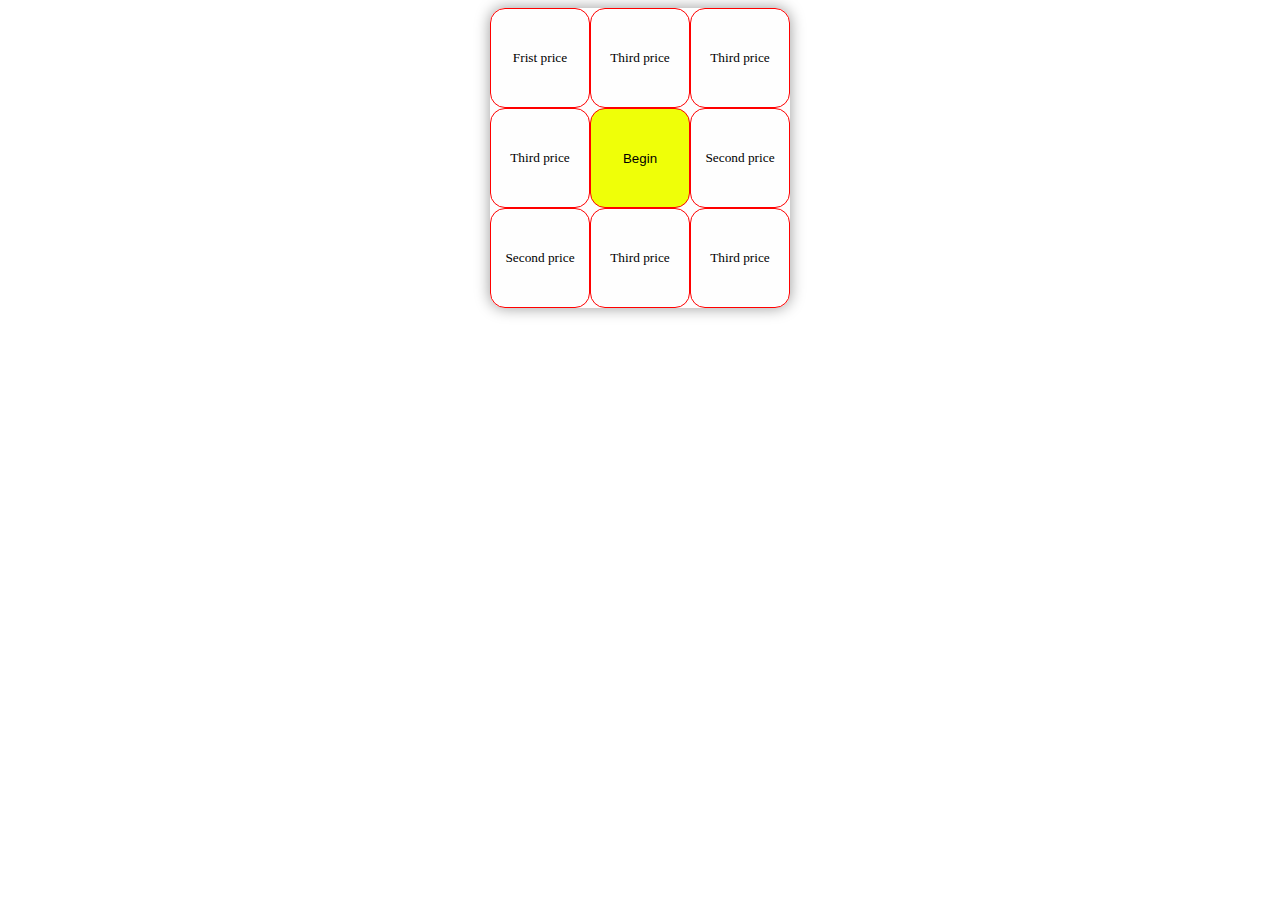
<file: Random-select.html>
<!DOCTYPE html>
<html lang="en">
<head>
    <meta charset="UTF-8">
    <meta http-equiv="X-UA-Compatible" content="IE=edge">
    <meta name="viewport" content="width=device-width, initial-scale=1.0">
    <title>Document</title>
    <style>
        #box{
            margin: 0 auto;
            width: 300px;
            height: 300px;
            position: relative;
            box-shadow:0 0  15px rgba(0, 0, 0, 0.4);
            border-radius: 15px;
            background-color: rgb(254, 254, 254);
        }
        #box div{
            width: 98px;
            height: 98px;
            line-height: 98px;
            border: 1px solid red;
            text-align: center;
            font-size: smaller;
            position: absolute;
            border-radius: 15px;
            
            
        }

        #box div:nth-child(2){
            left: 100px;
        }
        #box div:nth-child(3){
            left: 200px;
        }
        #box div:nth-child(4){
            left: 200px;
            top: 100px;
        }
        #box div:nth-child(5){
            left: 200px;
            top: 200px;
        }
       
        #box div:nth-child(6){
            left: 100px;
            top: 200px;
        }
        #box div:nth-child(7){
            
            top: 200px;
        }
        #box div:nth-child(8){
         
            top: 100px;
        }
        #box input{
            width: 100px;
            height: 100px;
            position: absolute;
            left: 100px;
            top: 100px;
            border: 1px solid red;
            border-radius: 15px;
            background-color: rgb(239, 255, 8);
        }
        .red{
            background-color: red;
        }
        #h2{
            margin: 0 auto;
            position: relative;
            width: 800px;
            height: 50px;
            text-align: center;
            /* text-decoration: red; */

        }
    </style>
</head>
<body>
    <div id="box">
        <div>Frist price</div>
        <div>Third price</div>
        <div>Third price</div>
        <div>Second price</div>
        <div>Third price</div>
        <div>Third price</div>
        <div>Second price</div>
        <div>Third price</div>
        <input type="button" id="begin" value="Begin">
        
    </div><br>
    <h2 id="h2"></h2>
    <script>
        let box =document.getElementById("box");
        let allDiv= box.getElementsByTagName("div");
        let btn = document.getElementById("begin");
        let result = document.getElementById("h2");
        let timer = null;
        let flag =false;
        btn.onclick=function(){
            if(flag){
                return;
            }
            flag = true;
            let idx = Math.ceil(Math.random()*24);
            let j =0;
            timer = setInterval(function(){
                for(let i=0; i<allDiv.length;i++) {
                    allDiv[i].className="";
                }
                allDiv[j%8].className="red";
                if(j==idx-1){
                    clearTimeout(timer);
                    flag = false;
                    switch (idx%8?idx%8:8) {
                        case 1:
                            idx = "Frist"
                            break;
                        case 2:
                            idx = "Third"
                            break;
                        case 3:
                            idx = "Third"
                            break;
                        case 4:
                            idx = "Second"
                            break;
                        case 5:
                            idx = "Third"
                            break;
                        case 6:
                            idx = "Third"
                            break;
                        case 7:
                            idx = "Second"
                            break;
                        case 8:
                            idx = "Third"
                            break;
                        default:
                            break;
                    }
                    h2.innerHTML="Congratulations, You have win the "+ idx +" price!";
                }
                j++;
            },100)
        }

    </script>


</body>
</html>
</file>
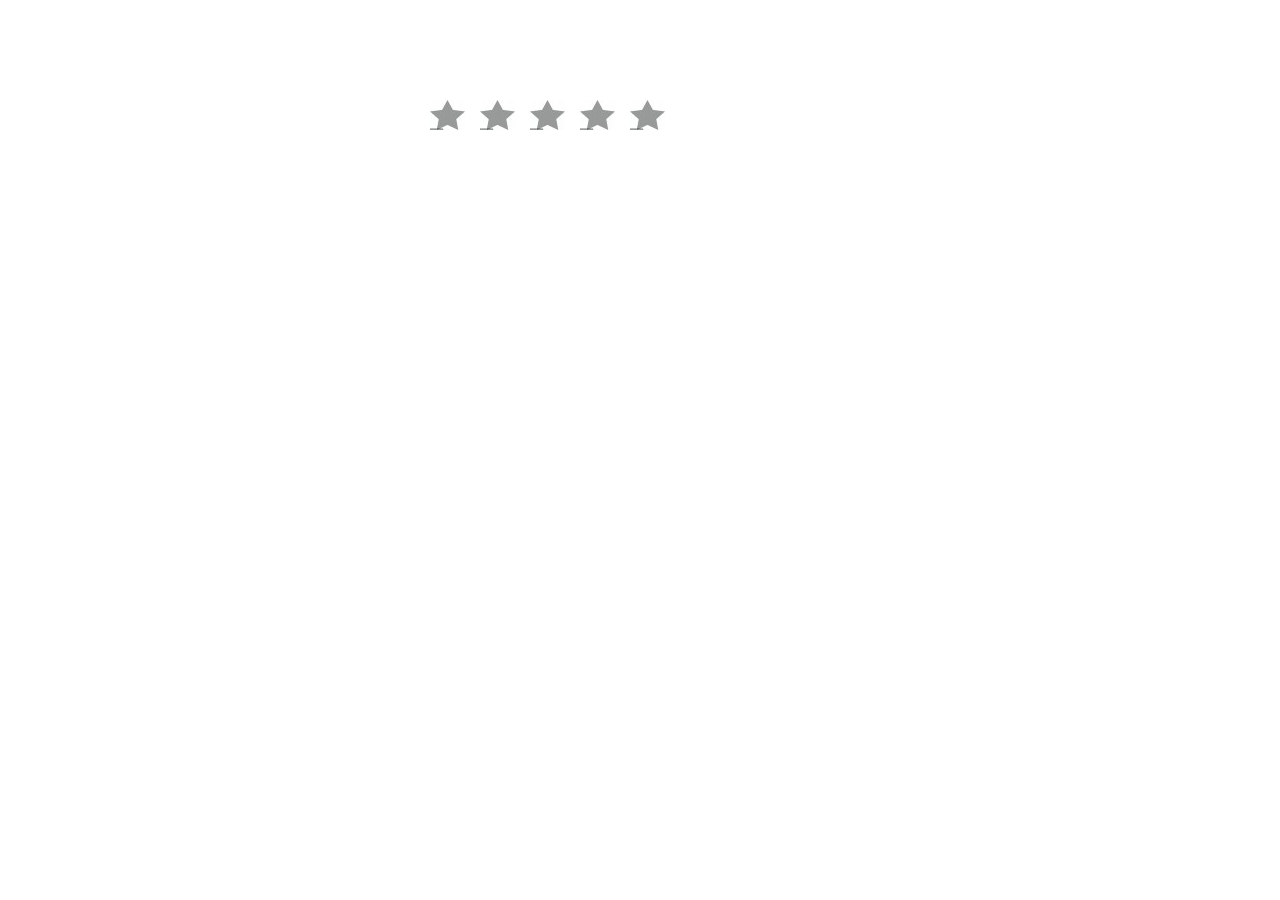
<file: Five Start Comment/FiveStarComment.html>
<!DOCTYPE html>
<html lang="en">
<head>
    <meta charset="UTF-8">
    <meta http-equiv="X-UA-Compatible" content="IE=edge">
    <meta name="viewport" content="width=device-width, initial-scale=1.0">
    <title>Document</title>
</head>
<style>
    .box{
        margin: 100px auto;
        width: 500px;
        height: 42px;
    }
    .box ul{
        list-style: none;
        height: 42px;
    }
    .box ul li{
        float: left;
        width:50px;
        height: 42px;
        position: relative;
        line-height: 42px;

    }
    .box ul li span{
        display: block;
        width: 44px;
        height: 42px;
        position: absolute;
    }
    .box ul li .star1{
        background:url(./Yellowstar-1.jpg);
        background-repeat: no-repeat;
    }
    .box ul li .star2{
        background:url(./graystar.jpg);
        background-repeat: no-repeat;
    }
</style>
<body>
    <div class="box">
        <ul>
            <li>
                <span class="star1"></span>
                <span class="star2"></span>
            </li>
            <li>
                <span class="star1"></span>
                <span class="star2"></span>
            </li>
            <li>
                <span class="star1"></span>
                <span class="star2"></span>
            </li>
            <li>
                <span class="star1"></span>
                <span class="star2"></span>
            </li>
            <li>
                <span class="star1"></span>
                <span class="star2"></span>
            </li>
            <li class="good">
                <span></span> 
            </li>
        </ul>
    </div>
    <script src="https://cdn.bootcdn.net/ajax/libs/jquery/3.6.1/jquery.js"></script>
    <script>
        $(".box ul li").click(function(){
            var text1 = ['Terrible', 'Low','Medium','Good','Great'];
            $(this).find(".star2").css("display","none");
            $(this).prevAll().find(".star2").css("display","none");
            $(this).nextAll().find(".star2").css("display","block");
            
            $(".box ul .good").html(text1[$(this).index()]);
        })
    </script>
</body>
</html>
</file>
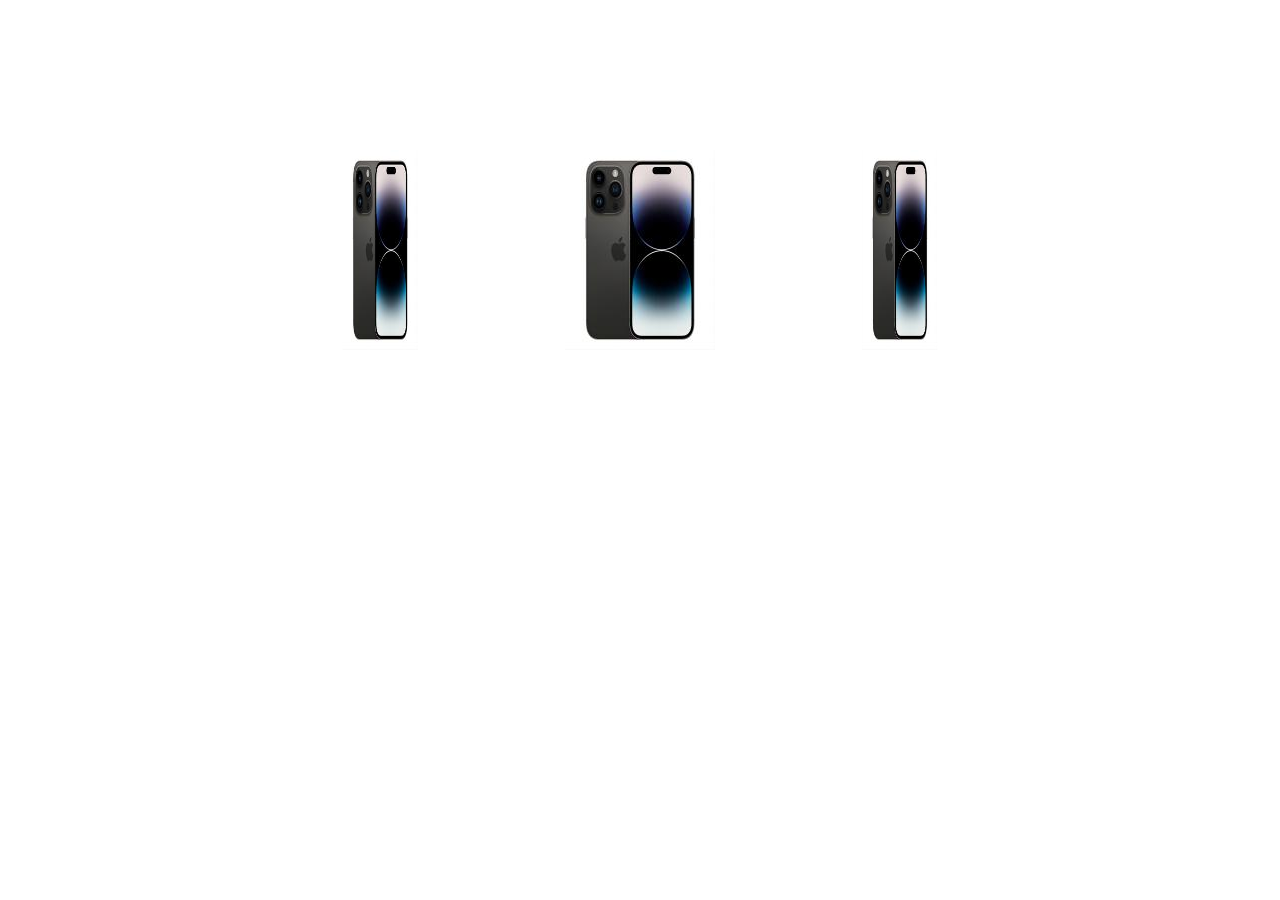
<file: Image carousel effect/Image carousel effect.html>
<!DOCTYPE html>
<html lang="en">
<head>
    <meta charset="UTF-8">
    <meta http-equiv="X-UA-Compatible" content="IE=edge">
    <meta name="viewport" content="width=device-width, initial-scale=1.0">
    <title>Image carousel effect</title>
    <style>
       *{
        margin: 0;
        padding: 0;
       }
       section{
        width: 150px;
        height: 200px;
        margin: 150px auto;
        position: relative;
        animation: rotate 10s linear infinite;
        transform-style: preserve-3d;
       }
       section div{
        position: absolute;
        top: 0;
        left: 0;
        width: 100%;
        height: 100%;
        background: url(./img2.jpg) no-repeat;
       }
       section div:nth-child(1){
        transform: rotateY(0deg) translateZ(300px);
       }
       section div:nth-child(2){
        transform: rotateY(60deg) translateZ(300px);
       }
       section div:nth-child(3){
        transform: rotateY(120deg) translateZ(300px);
       }
       section div:nth-child(4){
        transform: rotateY(180deg) translateZ(300px);
       }
       section div:nth-child(5){
        transform: rotateY(240deg) translateZ(300px);
       }
       section div:nth-child(6){
        transform: rotateY(300deg) translateZ(300px);
       }
       @keyframes rotate{
        0%{
            transform: rotateY(0deg);
        }
        100%{
            transform: rotateY(360deg);
        }
       }
    </style>
</head>
<body>
   <section>
    <div></div>
    <div></div>
    <div></div>
    <div></div>
    <div></div>
    <div></div>
   </section>
</body>
</html>
</file>
